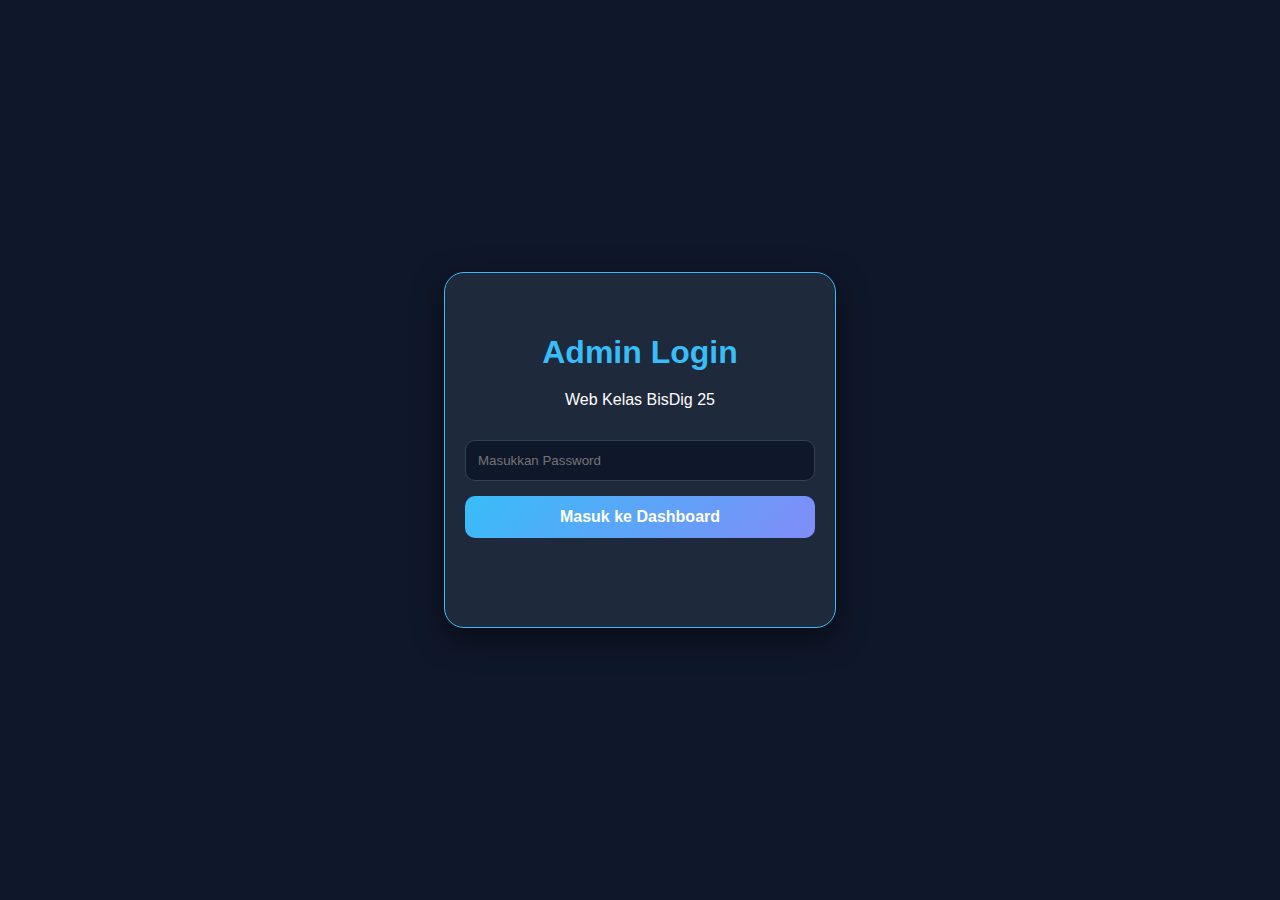
<file: admin.html>
<!DOCTYPE html>
<html lang="id">
<head>
  <meta charset="UTF-8">
  <meta name="viewport" content="width=device-width, initial-scale=1.0">
  <title>Login Admin - BD25</title>
  <style>
    body { background: #0f172a; color: white; font-family: sans-serif; display: flex; justify-content: center; align-items: center; min-height: 100vh; margin: 0; }
    .login-box { background: #1e293b; padding: 40px 20px; border-radius: 20px; border: 1px solid #38bdf8; width: 90%; max-width: 350px; text-align: center; box-shadow: 0 10px 30px rgba(0,0,0,0.5); }
    h1 { color: #38bdf8; margin-bottom: 20px; }
    input { width: 100%; padding: 12px; margin: 15px 0; border-radius: 10px; border: 1px solid #334155; background: #0f172a; color: white; box-sizing: border-box; }
    button { width: 100%; padding: 12px; background: linear-gradient(135deg, #38bdf8, #818cf8); border: none; border-radius: 10px; color: white; font-weight: bold; cursor: pointer; font-size: 16px; }
    button:active { transform: scale(0.98); }
    .error-msg { color: #f87171; font-size: 14px; margin-top: 15px; min-height: 20px; }
  </style>
</head>
<body>

  <div class="login-box">
    <h1>Admin Login</h1>
    <p>Web Kelas BisDig 25</p>
    <input type="password" id="passInput" placeholder="Masukkan Password">
    <button type="button" onclick="prosesLogin()">Masuk ke Dashboard</button>
    <p id="pesanError" class="error-msg"></p>
  </div>

  <script>
    // Cek jika sudah login sebelumnya, langsung lempar ke dashboard
    if (localStorage.getItem('admin_auth') === 'true') {
      window.location.href = 'admin-dashboard.html';
    }

    function prosesLogin() {
      const pass = document.getElementById('passInput').value;
      // Password Anda
      if (pass === 'bisdig2025') {
        localStorage.setItem('admin_auth', 'true');
        window.location.href = 'admin-dashboard.html'; // Pindah halaman
      } else {
        const error = document.getElementById('pesanError');
        error.textContent = 'Password Salah!';
        // Efek getar di HP
        if(navigator.vibrate) navigator.vibrate(200);
      }
    }
  </script>
</body>
</html>
</file>
